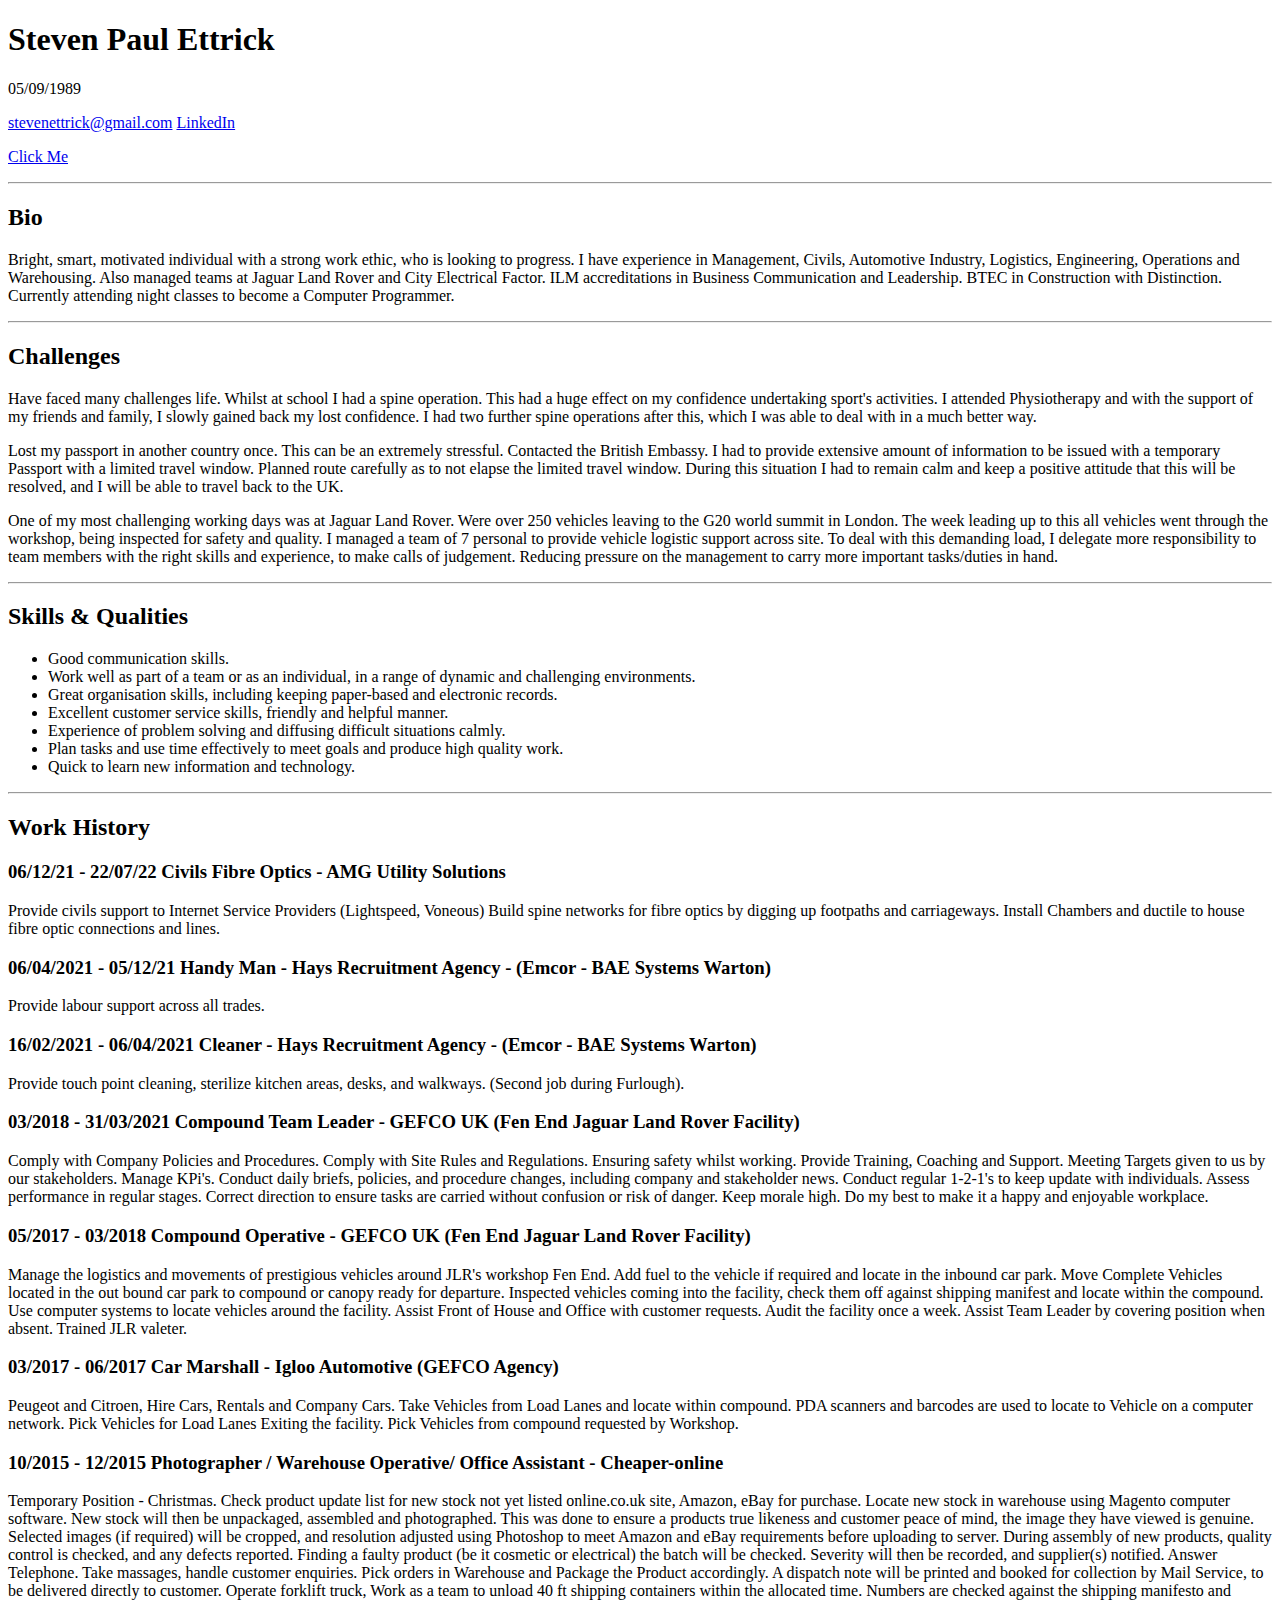
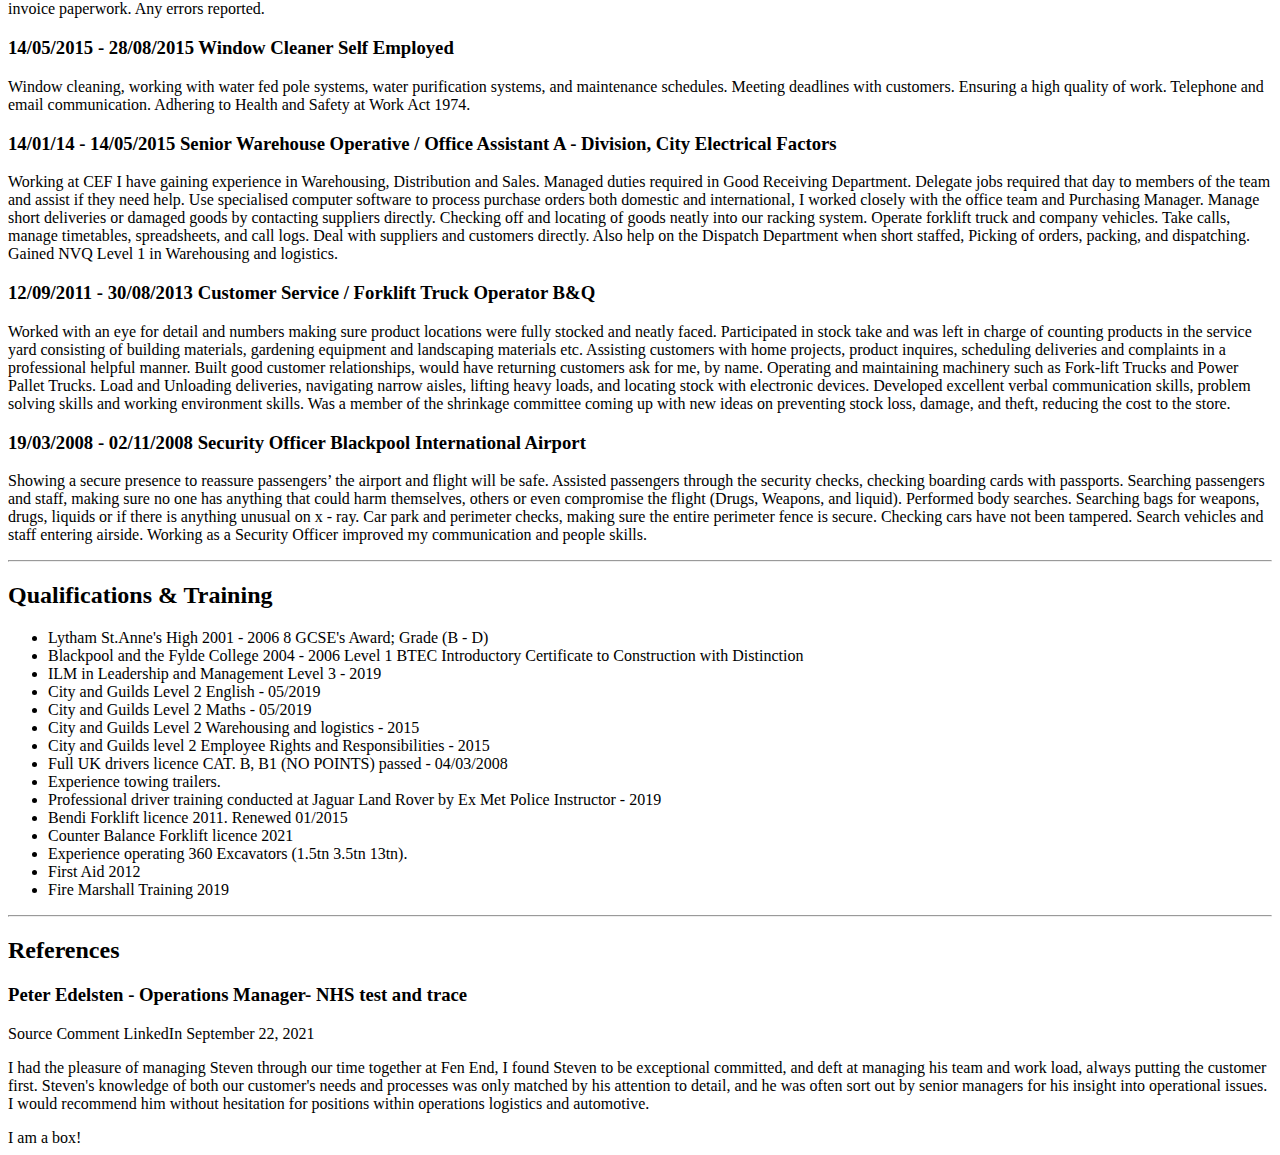
<file: index.html>
<!DOCTYPE html>
<html lang="en">
    <head>
       <meta charset="utf-8" />
       <meta name="viewport" content="width=device-width, initial-scale=1.0" />
       <title>Curriculum Vitae</title>
       <link href="C:\Users\Admin\Documents\Coding\CODE lancashire - Practise\CV\styles.css" rel="stylesheet">
    </head>
      <body>
            <header>
               <div class="Name">
                  <h1>Steven Paul Ettrick</h1>
                 <div><p>05/09/1989</p></div>
               </div>
               <p>
               <a href="stevenettrick@gmail.com" target="_blank">stevenettrick@gmail.com</a>
                <a href="https://www.linkedin.com/in/steven-paul-ettrick-8b3613b1/" target="_blank">LinkedIn</a>
               </p>  
               <p>
                  <a href="#" onClick="alert('Welcome to my first Web Page!');">Click Me</a>  
                  </p>  
            </header>
            <hr>
            
        <main>
         <section>
            <div class="Bio">
                <h2>Bio</h2>
                <p>Bright, smart, motivated individual with a strong work ethic, who is looking to progress. I have experience in Management, Civils, Automotive Industry, Logistics, Engineering, Operations and Warehousing. Also managed teams at Jaguar Land Rover and City Electrical Factor. ILM accreditations in Business Communication and Leadership. BTEC in Construction with Distinction. Currently attending night classes to become a Computer Programmer.</p>
            </div>
         </section>
         <hr>

            <div class="Challenges">
                <h2>Challenges</h2>
                <p>Have faced many challenges life. Whilst at school I had a spine operation. This had a huge effect on my confidence undertaking sport's activities. I attended Physiotherapy and with the support of my friends and family, I slowly gained back my lost confidence. I had two further spine operations after this, which I was able to deal with in a much better way.</p>
                <p>Lost my passport in another country once. This can be an extremely stressful. Contacted the British Embassy. I had to provide extensive amount of information to be issued with a temporary Passport with a limited travel window. Planned route carefully as to not elapse the limited travel window. During this situation I had to remain calm and keep a positive attitude that this will be resolved, and I will be able to travel back to the UK.</p>
                <p>One of my most challenging working days was at Jaguar Land Rover. Were over 250 vehicles leaving to the G20 world summit in London. The week leading up to this all vehicles went through the workshop, being inspected for safety and quality. I managed a team of 7 personal to provide vehicle logistic support across site. To deal with this demanding load, I delegate more responsibility to team members with the right skills and experience, to make calls of judgement. Reducing pressure on the management to carry more important tasks/duties in hand.</p>
            </div>
            <hr>
            <div class="Skills">
                <h2>Skills & Qualities</h2>
                <ul>
                    <li>Good communication skills.</li>
                    <li>Work well as part of a team or as an individual, in a range of dynamic and challenging environments.</li>
                    <li>Great organisation skills, including keeping paper-based and electronic records.</li>
                    <li>Excellent customer service skills, friendly and helpful manner.</li>
                    <li>Experience of problem solving and diffusing difficult situations calmly.</li>
                    <li>Plan tasks and use time effectively to meet goals and produce high quality work.</li>
                    <li>Quick to learn new information and technology.</li>
                </ul>
            </div>
            <hr>

            <div class="History">
                <h2>Work History</h2>

                <h3>06/12/21 - 22/07/22 Civils Fibre Optics - AMG Utility Solutions</h3>
                   <p>Provide civils support to Internet Service Providers (Lightspeed, Voneous) Build spine networks for fibre optics by digging up footpaths and carriageways. Install Chambers and ductile to house fibre optic connections and lines.</p>

                <h3>06/04/2021 - 05/12/21  Handy Man - Hays Recruitment Agency - (Emcor - BAE Systems Warton)</h3>
                   <p>Provide labour support across all trades.</p>

                <h3>16/02/2021 - 06/04/2021 Cleaner - Hays Recruitment Agency - (Emcor - BAE Systems Warton)</h3>
                   <p>Provide touch point cleaning, sterilize kitchen areas, desks, and walkways. (Second job during Furlough).</p>

                <h3>03/2018 - 31/03/2021 Compound Team Leader - GEFCO UK (Fen End Jaguar Land Rover Facility)</h3>
                   <p>Comply with Company Policies and Procedures. Comply with Site Rules and Regulations. Ensuring safety whilst working. Provide Training, Coaching and Support. Meeting Targets given to us by our stakeholders. Manage KPi's. Conduct daily briefs, policies, and procedure changes, including company and stakeholder news. Conduct regular 1-2-1's to keep update with individuals. Assess performance in regular stages. Correct direction to ensure tasks are carried without confusion or risk of danger. Keep morale high. Do my best to make it a happy and enjoyable workplace.</p>

                <h3>05/2017 - 03/2018 Compound Operative - GEFCO UK (Fen End Jaguar Land Rover Facility)</h3>
                   <p>Manage the logistics and movements of prestigious vehicles around JLR's workshop Fen End. Add fuel to the vehicle if required and locate in the inbound car park. Move Complete Vehicles located in the out bound car park to compound or canopy ready for departure. Inspected vehicles coming into the facility, check them off against shipping manifest and locate within the compound. Use computer systems to locate vehicles around the facility. Assist Front of House and Office with customer requests. Audit the facility once a week. Assist Team Leader by covering position when absent. Trained JLR valeter.</p>
                 
                <h3>03/2017 - 06/2017 Car Marshall - Igloo Automotive (GEFCO Agency)</h3>
                   <p>Peugeot and Citroen, Hire Cars, Rentals and Company Cars. Take Vehicles from Load Lanes and locate within compound. PDA scanners and barcodes are used to locate to Vehicle on a computer network. Pick Vehicles for Load Lanes Exiting the facility. Pick Vehicles from compound requested by Workshop.</p>

                <h3>10/2015 - 12/2015  Photographer / Warehouse Operative/ Office Assistant - Cheaper-online</h3>
                   <p>Temporary Position - Christmas. Check product update list for new stock not yet listed online.co.uk site, Amazon, eBay for purchase. Locate new stock in warehouse using Magento computer software. New stock will then be unpackaged, assembled and photographed. This was done to ensure a products true likeness and customer peace of mind, the image they have viewed is genuine. Selected images (if required) will be cropped, and resolution adjusted using Photoshop to meet Amazon and eBay requirements before uploading to server. During assembly of new products, quality control is checked, and any defects reported. Finding a faulty product (be it cosmetic or electrical) the batch will be checked. Severity will then be recorded, and supplier(s) notified. Answer Telephone. Take massages, handle customer enquiries. Pick orders in Warehouse and Package the Product accordingly. A dispatch note will be printed and booked for collection by Mail Service, to be delivered directly to customer. Operate forklift truck, Work as a team to unload 40 ft shipping containers within the allocated time. Numbers are checked against the shipping manifesto and invoice paperwork. Any errors reported.</p>
                
                <h3>14/05/2015 - 28/08/2015  Window Cleaner  Self Employed</h3>
                   <p>Window cleaning, working with water fed pole systems, water purification systems, and maintenance schedules. Meeting deadlines with customers. Ensuring a high quality of work. Telephone and email communication. Adhering to Health and Safety at Work Act 1974.</p>
       
                <h3>14/01/14 - 14/05/2015  Senior Warehouse Operative / Office Assistant  A - Division, City Electrical Factors</h3>
                   <p>Working at CEF I have gaining experience in Warehousing, Distribution and Sales. Managed duties required in Good Receiving Department. Delegate jobs required that day to members of the team and assist if they need help. Use specialised computer software to process purchase orders both domestic and international, I worked closely with the office team and Purchasing Manager. Manage short deliveries or damaged goods by contacting suppliers directly. Checking off and locating of goods neatly into our racking system. Operate forklift truck and company vehicles. Take calls, manage timetables, spreadsheets, and call logs. Deal with suppliers and customers directly. Also help on the Dispatch Department when short staffed, Picking of orders, packing, and dispatching. Gained NVQ Level 1 in Warehousing and logistics.</p>
                   
                <h3>12/09/2011 - 30/08/2013  Customer Service / Forklift Truck Operator  B&Q</h3>
                   <p>Worked with an eye for detail and numbers making sure product locations were fully stocked and neatly faced. Participated in stock take and was left in charge of counting products in the service yard consisting of building materials, gardening equipment and landscaping materials etc. Assisting customers with home projects, product inquires, scheduling deliveries and complaints in a professional helpful manner. Built good customer relationships, would have returning customers ask for me, by name. Operating and maintaining machinery such as Fork-lift Trucks and Power Pallet Trucks. Load and Unloading deliveries, navigating narrow aisles, lifting heavy loads, and locating stock with electronic devices. Developed excellent verbal communication skills, problem solving skills and working environment skills. Was a member of the shrinkage committee coming up with new ideas on preventing stock loss, damage, and theft, reducing the cost to the store.</p>

                <h3>19/03/2008 - 02/11/2008  Security Officer  Blackpool International Airport</h3>
                   <p>Showing a secure presence to reassure passengers’ the airport and flight will be safe. Assisted passengers through the security checks, checking boarding cards with passports. Searching passengers and staff, making sure no one has anything that could harm themselves, others or even compromise the flight (Drugs, Weapons, and liquid). Performed body searches. Searching bags for weapons, drugs, liquids or if there is anything unusual on x - ray. Car park and perimeter checks, making sure the entire perimeter fence is secure. Checking cars have not been tampered. Search vehicles and staff entering airside. Working as a Security Officer improved my communication and people skills.</p>
            </div>
            <hr>

            <div class="Qualifications">
                <h2>Qualifications & Training</h2>
                <ul>
                    <li>Lytham St.Anne's High 2001 - 2006  8 GCSE's Award; Grade (B - D)</li>
                    <li>Blackpool and the Fylde College 2004 - 2006 Level 1 BTEC Introductory Certificate to Construction with Distinction</li>
                    <li>ILM in Leadership and Management Level 3 - 2019</li>
                    <li>City and Guilds Level 2 English - 05/2019</li>
                    <li>City and Guilds Level 2 Maths - 05/2019</li>
                    <li>City and Guilds Level 2 Warehousing and logistics - 2015</li>
                    <li>City and Guilds level 2 Employee Rights and Responsibilities - 2015</li>
                    <li>Full UK drivers licence CAT. B, B1 (NO POINTS) passed - 04/03/2008</li>
                    <li>Experience towing trailers.</li>
                    <li>Professional driver training conducted at Jaguar Land Rover by Ex Met Police Instructor - 2019</li>
                    <li>Bendi Forklift licence 2011. Renewed 01/2015</li>
                    <li>Counter Balance Forklift licence 2021</li>
                    <li>Experience operating 360 Excavators (1.5tn 3.5tn 13tn).</li>
                    <li>First Aid 2012</li>
                    <li>Fire Marshall Training 2019</li>
                </ul>
            </div>
            <hr>

            <section>
            <div class="References">
                <h2>References</h2>
                <h3>Peter Edelsten - Operations Manager- NHS test and trace</h3>
                   <P>Source Comment LinkedIn September 22, 2021</P>
                   <p>I had the pleasure of managing Steven through our time together at Fen End, I found Steven to be exceptional committed, and deft at managing his team and work load, always putting the customer first. Steven's knowledge of both our customer's needs and processes was only matched by his attention to detail, and he was often sort out by senior managers for his insight into operational issues. I would recommend him without hesitation for positions within operations logistics and automotive.</p>
            </div>
            </section>

        </main>

        <script> 
         window.onload = function() { 
           var box = document.getElementById("box"); 
           box.innerHTML = "I am a box!"; 
         }; 
       </script> 
       
       <div id="box"></div>
       
        <script src="/js/myscript.js"></script>
       </body>
</html>
</file>
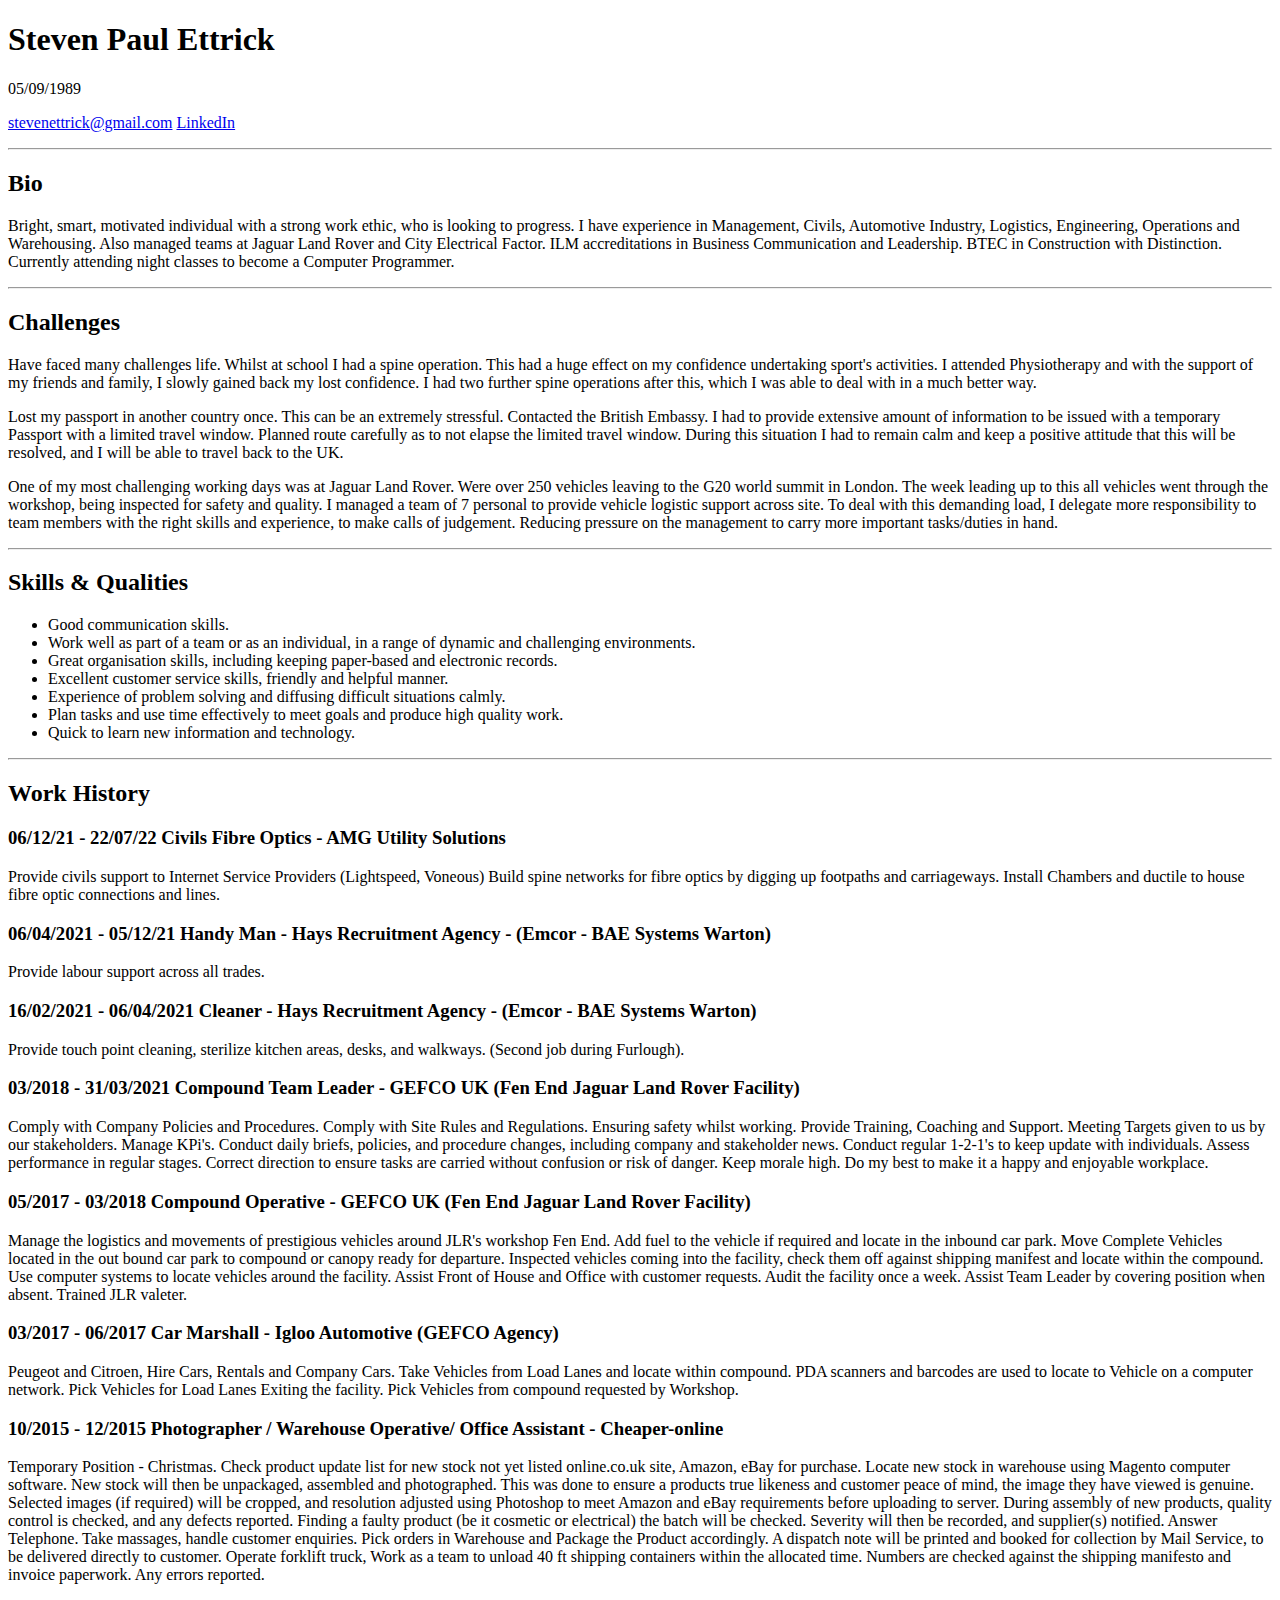
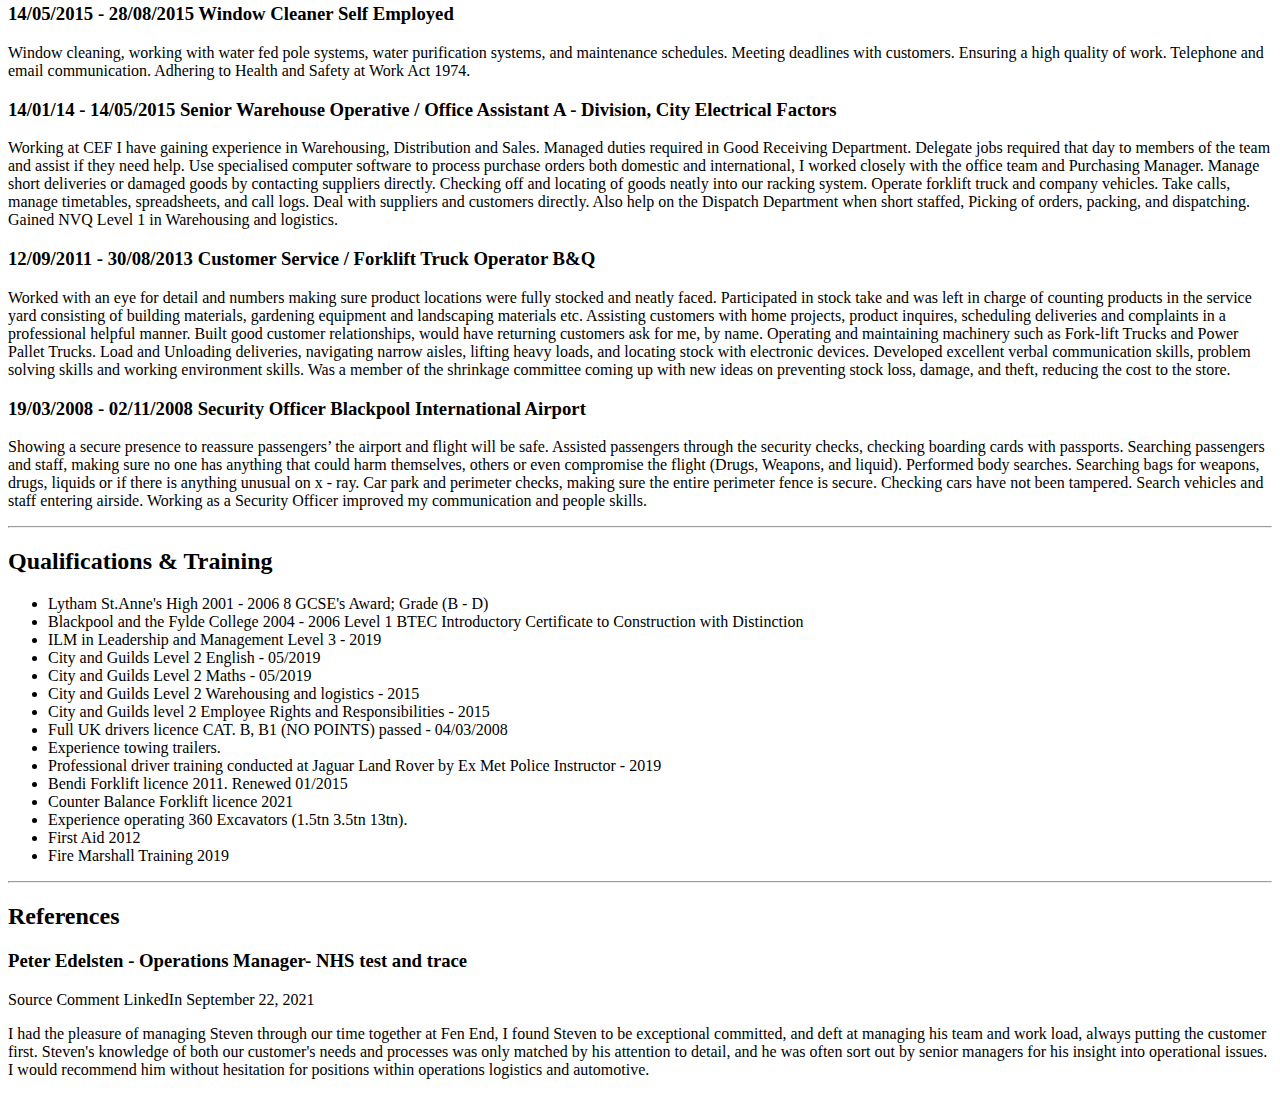
<file: HTML_Steven Paul Ettrick.html>
<!DOCTYPE html>
<html lang="en">
    <head>
       <meta charset="utf-8" />
       <meta name="viewport" content="width=device-width, initial-scale=1.0" />
       <title>Curriculum Vitae</title>
       <link href="C:\Users\Admin\Documents\Coding\CODE lancashire - Practise\CV\styles.css" rel="stylesheet">
    </head>
      <body>
            <header>
               <div class="Name">
                  <h1>Steven Paul Ettrick</h1>
                 <div><p>05/09/1989</p></div>
               </div>
                 <p>
                    <a href="stevenettrick@gmail.com" target="_blank">stevenettrick@gmail.com</a>
                <a href="https://www.linkedin.com/in/steven-paul-ettrick-8b3613b1/" target="_blank">LinkedIn</a>
                </p>
            </header>
            <hr>
            
        <main>
         <section>
            <div class="Bio">
                <h2>Bio</h2>
                <p>Bright, smart, motivated individual with a strong work ethic, who is looking to progress. I have experience in Management, Civils, Automotive Industry, Logistics, Engineering, Operations and Warehousing. Also managed teams at Jaguar Land Rover and City Electrical Factor. ILM accreditations in Business Communication and Leadership. BTEC in Construction with Distinction. Currently attending night classes to become a Computer Programmer.</p>
            </div>
         </section>
         <hr>

            <div class="Challenges">
                <h2>Challenges</h2>
                <p>Have faced many challenges life. Whilst at school I had a spine operation. This had a huge effect on my confidence undertaking sport's activities. I attended Physiotherapy and with the support of my friends and family, I slowly gained back my lost confidence. I had two further spine operations after this, which I was able to deal with in a much better way.</p>
                <p>Lost my passport in another country once. This can be an extremely stressful. Contacted the British Embassy. I had to provide extensive amount of information to be issued with a temporary Passport with a limited travel window. Planned route carefully as to not elapse the limited travel window. During this situation I had to remain calm and keep a positive attitude that this will be resolved, and I will be able to travel back to the UK.</p>
                <p>One of my most challenging working days was at Jaguar Land Rover. Were over 250 vehicles leaving to the G20 world summit in London. The week leading up to this all vehicles went through the workshop, being inspected for safety and quality. I managed a team of 7 personal to provide vehicle logistic support across site. To deal with this demanding load, I delegate more responsibility to team members with the right skills and experience, to make calls of judgement. Reducing pressure on the management to carry more important tasks/duties in hand.</p>
            </div>
            <hr>
            <div class="Skills">
                <h2>Skills & Qualities</h2>
                <ul>
                    <li>Good communication skills.</li>
                    <li>Work well as part of a team or as an individual, in a range of dynamic and challenging environments.</li>
                    <li>Great organisation skills, including keeping paper-based and electronic records.</li>
                    <li>Excellent customer service skills, friendly and helpful manner.</li>
                    <li>Experience of problem solving and diffusing difficult situations calmly.</li>
                    <li>Plan tasks and use time effectively to meet goals and produce high quality work.</li>
                    <li>Quick to learn new information and technology.</li>
                </ul>
            </div>
            <hr>

            <div class="History">
                <h2>Work History</h2>

                <h3>06/12/21 - 22/07/22 Civils Fibre Optics - AMG Utility Solutions</h3>
                   <p>Provide civils support to Internet Service Providers (Lightspeed, Voneous) Build spine networks for fibre optics by digging up footpaths and carriageways. Install Chambers and ductile to house fibre optic connections and lines.</p>

                <h3>06/04/2021 - 05/12/21  Handy Man - Hays Recruitment Agency - (Emcor - BAE Systems Warton)</h3>
                   <p>Provide labour support across all trades.</p>

                <h3>16/02/2021 - 06/04/2021 Cleaner - Hays Recruitment Agency - (Emcor - BAE Systems Warton)</h3>
                   <p>Provide touch point cleaning, sterilize kitchen areas, desks, and walkways. (Second job during Furlough).</p>

                <h3>03/2018 - 31/03/2021 Compound Team Leader - GEFCO UK (Fen End Jaguar Land Rover Facility)</h3>
                   <p>Comply with Company Policies and Procedures. Comply with Site Rules and Regulations. Ensuring safety whilst working. Provide Training, Coaching and Support. Meeting Targets given to us by our stakeholders. Manage KPi's. Conduct daily briefs, policies, and procedure changes, including company and stakeholder news. Conduct regular 1-2-1's to keep update with individuals. Assess performance in regular stages. Correct direction to ensure tasks are carried without confusion or risk of danger. Keep morale high. Do my best to make it a happy and enjoyable workplace.</p>

                <h3>05/2017 - 03/2018 Compound Operative - GEFCO UK (Fen End Jaguar Land Rover Facility)</h3>
                   <p>Manage the logistics and movements of prestigious vehicles around JLR's workshop Fen End. Add fuel to the vehicle if required and locate in the inbound car park. Move Complete Vehicles located in the out bound car park to compound or canopy ready for departure. Inspected vehicles coming into the facility, check them off against shipping manifest and locate within the compound. Use computer systems to locate vehicles around the facility. Assist Front of House and Office with customer requests. Audit the facility once a week. Assist Team Leader by covering position when absent. Trained JLR valeter.</p>
                 
                <h3>03/2017 - 06/2017 Car Marshall - Igloo Automotive (GEFCO Agency)</h3>
                   <p>Peugeot and Citroen, Hire Cars, Rentals and Company Cars. Take Vehicles from Load Lanes and locate within compound. PDA scanners and barcodes are used to locate to Vehicle on a computer network. Pick Vehicles for Load Lanes Exiting the facility. Pick Vehicles from compound requested by Workshop.</p>

                <h3>10/2015 - 12/2015  Photographer / Warehouse Operative/ Office Assistant - Cheaper-online</h3>
                   <p>Temporary Position - Christmas. Check product update list for new stock not yet listed online.co.uk site, Amazon, eBay for purchase. Locate new stock in warehouse using Magento computer software. New stock will then be unpackaged, assembled and photographed. This was done to ensure a products true likeness and customer peace of mind, the image they have viewed is genuine. Selected images (if required) will be cropped, and resolution adjusted using Photoshop to meet Amazon and eBay requirements before uploading to server. During assembly of new products, quality control is checked, and any defects reported. Finding a faulty product (be it cosmetic or electrical) the batch will be checked. Severity will then be recorded, and supplier(s) notified. Answer Telephone. Take massages, handle customer enquiries. Pick orders in Warehouse and Package the Product accordingly. A dispatch note will be printed and booked for collection by Mail Service, to be delivered directly to customer. Operate forklift truck, Work as a team to unload 40 ft shipping containers within the allocated time. Numbers are checked against the shipping manifesto and invoice paperwork. Any errors reported.</p>
                
                <h3>14/05/2015 - 28/08/2015  Window Cleaner  Self Employed</h3>
                   <p>Window cleaning, working with water fed pole systems, water purification systems, and maintenance schedules. Meeting deadlines with customers. Ensuring a high quality of work. Telephone and email communication. Adhering to Health and Safety at Work Act 1974.</p>
       
                <h3>14/01/14 - 14/05/2015  Senior Warehouse Operative / Office Assistant  A - Division, City Electrical Factors</h3>
                   <p>Working at CEF I have gaining experience in Warehousing, Distribution and Sales. Managed duties required in Good Receiving Department. Delegate jobs required that day to members of the team and assist if they need help. Use specialised computer software to process purchase orders both domestic and international, I worked closely with the office team and Purchasing Manager. Manage short deliveries or damaged goods by contacting suppliers directly. Checking off and locating of goods neatly into our racking system. Operate forklift truck and company vehicles. Take calls, manage timetables, spreadsheets, and call logs. Deal with suppliers and customers directly. Also help on the Dispatch Department when short staffed, Picking of orders, packing, and dispatching. Gained NVQ Level 1 in Warehousing and logistics.</p>
                   
                <h3>12/09/2011 - 30/08/2013  Customer Service / Forklift Truck Operator  B&Q</h3>
                   <p>Worked with an eye for detail and numbers making sure product locations were fully stocked and neatly faced. Participated in stock take and was left in charge of counting products in the service yard consisting of building materials, gardening equipment and landscaping materials etc. Assisting customers with home projects, product inquires, scheduling deliveries and complaints in a professional helpful manner. Built good customer relationships, would have returning customers ask for me, by name. Operating and maintaining machinery such as Fork-lift Trucks and Power Pallet Trucks. Load and Unloading deliveries, navigating narrow aisles, lifting heavy loads, and locating stock with electronic devices. Developed excellent verbal communication skills, problem solving skills and working environment skills. Was a member of the shrinkage committee coming up with new ideas on preventing stock loss, damage, and theft, reducing the cost to the store.</p>

                <h3>19/03/2008 - 02/11/2008  Security Officer  Blackpool International Airport</h3>
                   <p>Showing a secure presence to reassure passengers’ the airport and flight will be safe. Assisted passengers through the security checks, checking boarding cards with passports. Searching passengers and staff, making sure no one has anything that could harm themselves, others or even compromise the flight (Drugs, Weapons, and liquid). Performed body searches. Searching bags for weapons, drugs, liquids or if there is anything unusual on x - ray. Car park and perimeter checks, making sure the entire perimeter fence is secure. Checking cars have not been tampered. Search vehicles and staff entering airside. Working as a Security Officer improved my communication and people skills.</p>
            </div>
            <hr>

            <div class="Qualifications">
                <h2>Qualifications & Training</h2>
                <ul>
                    <li>Lytham St.Anne's High 2001 - 2006  8 GCSE's Award; Grade (B - D)</li>
                    <li>Blackpool and the Fylde College 2004 - 2006 Level 1 BTEC Introductory Certificate to Construction with Distinction</li>
                    <li>ILM in Leadership and Management Level 3 - 2019</li>
                    <li>City and Guilds Level 2 English - 05/2019</li>
                    <li>City and Guilds Level 2 Maths - 05/2019</li>
                    <li>City and Guilds Level 2 Warehousing and logistics - 2015</li>
                    <li>City and Guilds level 2 Employee Rights and Responsibilities - 2015</li>
                    <li>Full UK drivers licence CAT. B, B1 (NO POINTS) passed - 04/03/2008</li>
                    <li>Experience towing trailers.</li>
                    <li>Professional driver training conducted at Jaguar Land Rover by Ex Met Police Instructor - 2019</li>
                    <li>Bendi Forklift licence 2011. Renewed 01/2015</li>
                    <li>Counter Balance Forklift licence 2021</li>
                    <li>Experience operating 360 Excavators (1.5tn 3.5tn 13tn).</li>
                    <li>First Aid 2012</li>
                    <li>Fire Marshall Training 2019</li>
                </ul>
            </div>
            <hr>

            <section>
            <div class="References">
                <h2>References</h2>
                <h3>Peter Edelsten - Operations Manager- NHS test and trace</h3>
                   <P>Source Comment LinkedIn September 22, 2021</P>
                   <p>I had the pleasure of managing Steven through our time together at Fen End, I found Steven to be exceptional committed, and deft at managing his team and work load, always putting the customer first. Steven's knowledge of both our customer's needs and processes was only matched by his attention to detail, and he was often sort out by senior managers for his insight into operational issues. I would recommend him without hesitation for positions within operations logistics and automotive.</p>
            </div>
            </section>

        </main>
       </body>
    <!-- TODO: Footer ? -->
</html>
</file>
